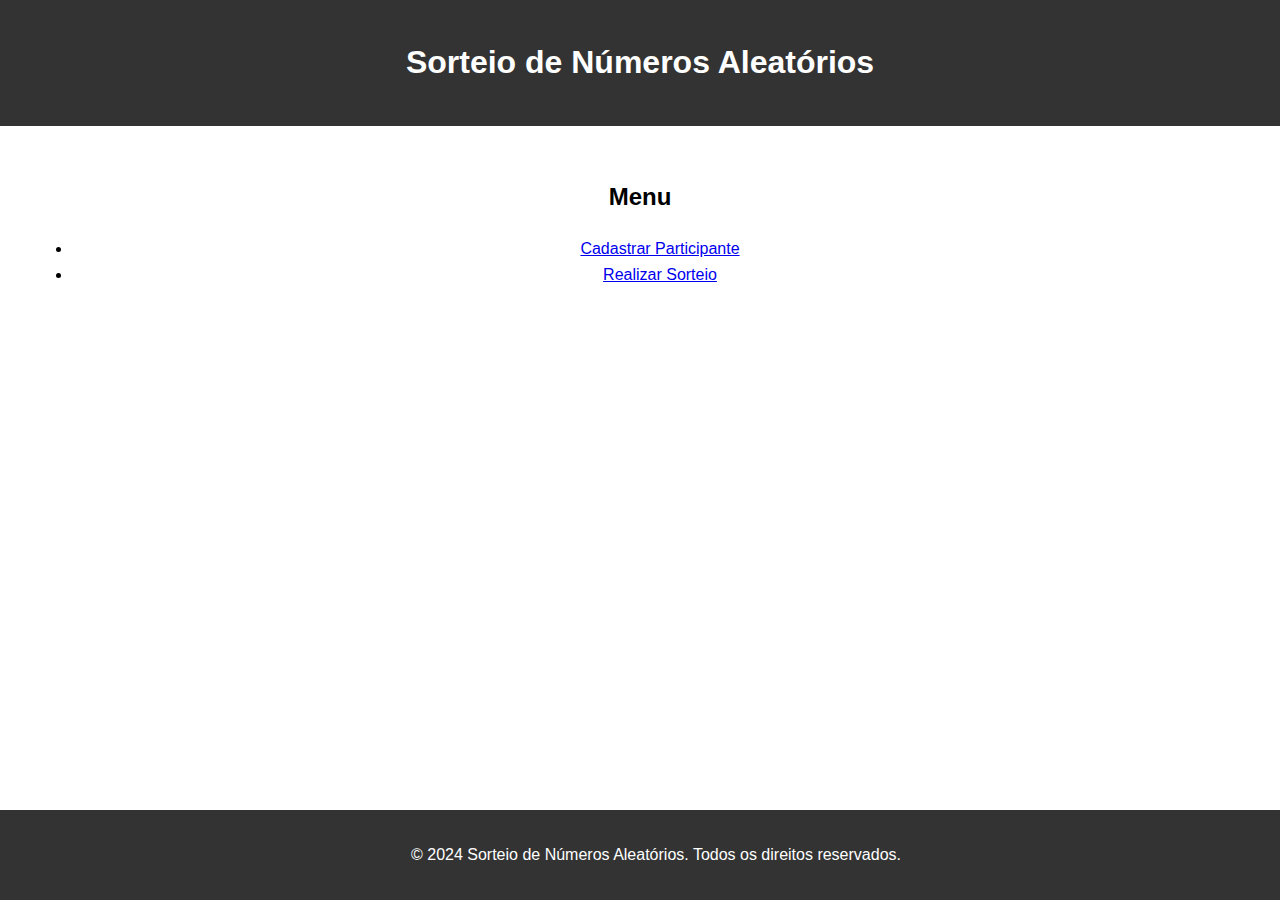
<file: index.html>
<!DOCTYPE html>
<html lang="pt-BR">
<head>
    <meta charset="UTF-8">
    <meta name="viewport" content="width=device-width, initial-scale=1.0">
    <title>Sorteio de Números Aleatórios</title>
    <link rel="stylesheet" href="styles.css">
</head>
<body>
    <header>
        <h1>Sorteio de Números Aleatórios</h1>
    </header>
    <main>
        <section>
            <h2>Menu</h2>
            <ul>
                <li><a href="cadastro.html">Cadastrar Participante</a></li>
                <li><a href="sorteio.html">Realizar Sorteio</a></li>
            </ul>
        </section>
    </main>
    <footer>
        <p>&copy; 2024 Sorteio de Números Aleatórios. Todos os direitos reservados.</p>
    </footer>
</body>
</html>
</file>
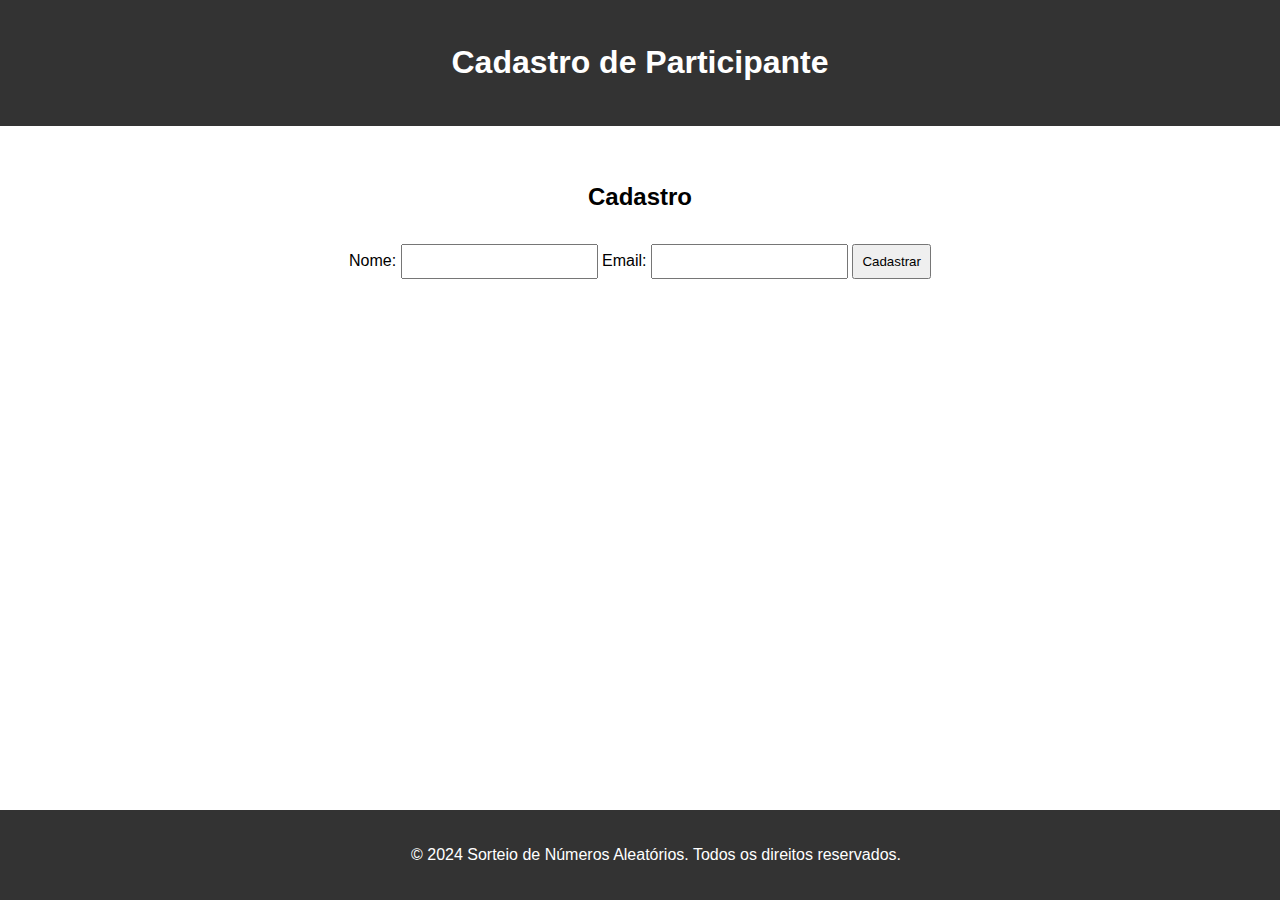
<file: cadastro.html>
<!DOCTYPE html>
<html lang="pt-BR">
<head>
    <meta charset="UTF-8">
    <meta name="viewport" content="width=device-width, initial-scale=1.0">
    <title>Cadastro de Participante</title>
    <link rel="stylesheet" href="styles.css">
</head>
<body>
    <header>
        <h1>Cadastro de Participante</h1>
    </header>
    <main>
        <section id="cadastro">
            <h2>Cadastro</h2>
            <form id="cadastroForm">
                <label for="nome">Nome:</label>
                <input type="text" id="nome" name="nome" required>
                <label for="email">Email:</label>
                <input type="email" id="email" name="email" required>
                <button type="submit">Cadastrar</button>
            </form>
        </section>
    </main>
    <footer>
        <p>&copy; 2024 Sorteio de Números Aleatórios. Todos os direitos reservados.</p>
    </footer>
    <script src="cadastro.js"></script>
</body>
</html>
</file>
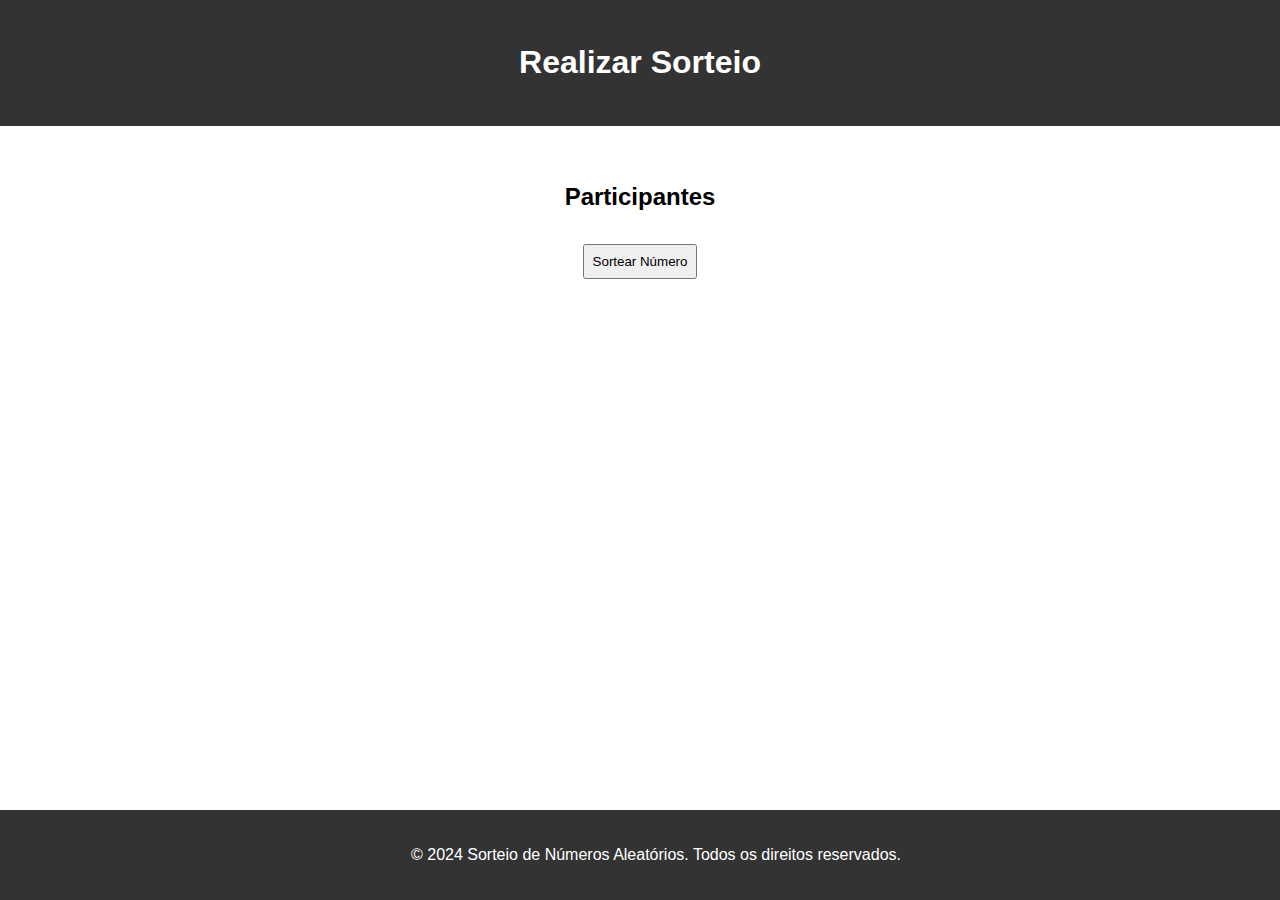
<file: sorteio.html>
<!DOCTYPE html>
<html lang="pt-BR">
<head>
    <meta charset="UTF-8">
    <meta name="viewport" content="width=device-width, initial-scale=1.0">
    <title>Realizar Sorteio</title>
    <link rel="stylesheet" href="styles.css">
</head>
<body>
    <header>
        <h1>Realizar Sorteio</h1>
    </header>
    <main>
        <section id="sorteio">
            <h2>Participantes</h2>
            <ul id="listaParticipantes"></ul>
            <button id="sortearBtn">Sortear Número</button>
            <p id="resultadoSorteio"></p>
        </section>
    </main>
    <footer>
        <p>&copy; 2024 Sorteio de Números Aleatórios. Todos os direitos reservados.</p>
    </footer>
    <script src="sorteio.js"></script>
</body>
</html>
</file>
<file: styles.css>
body {
    font-family: Arial, sans-serif;
    margin: 0;
    padding: 0;
    box-sizing: border-box;
    line-height: 1.6;
}

header {
    background: #333;
    color: #fff;
    padding: 1rem;
    text-align: center;
}

main {
    padding: 2rem;
    text-align: center;
}

section {
    margin-bottom: 2rem;
}

form {
    margin-bottom: 1rem;
}

input, button {
    padding: 0.5rem;
    margin: 0.5rem 0;
}

footer {
    background: #333;
    color: #fff;
    text-align: center;
    padding: 1rem;
    position: fixed;
    bottom: 0;
    width: 100%;
}
</file>
